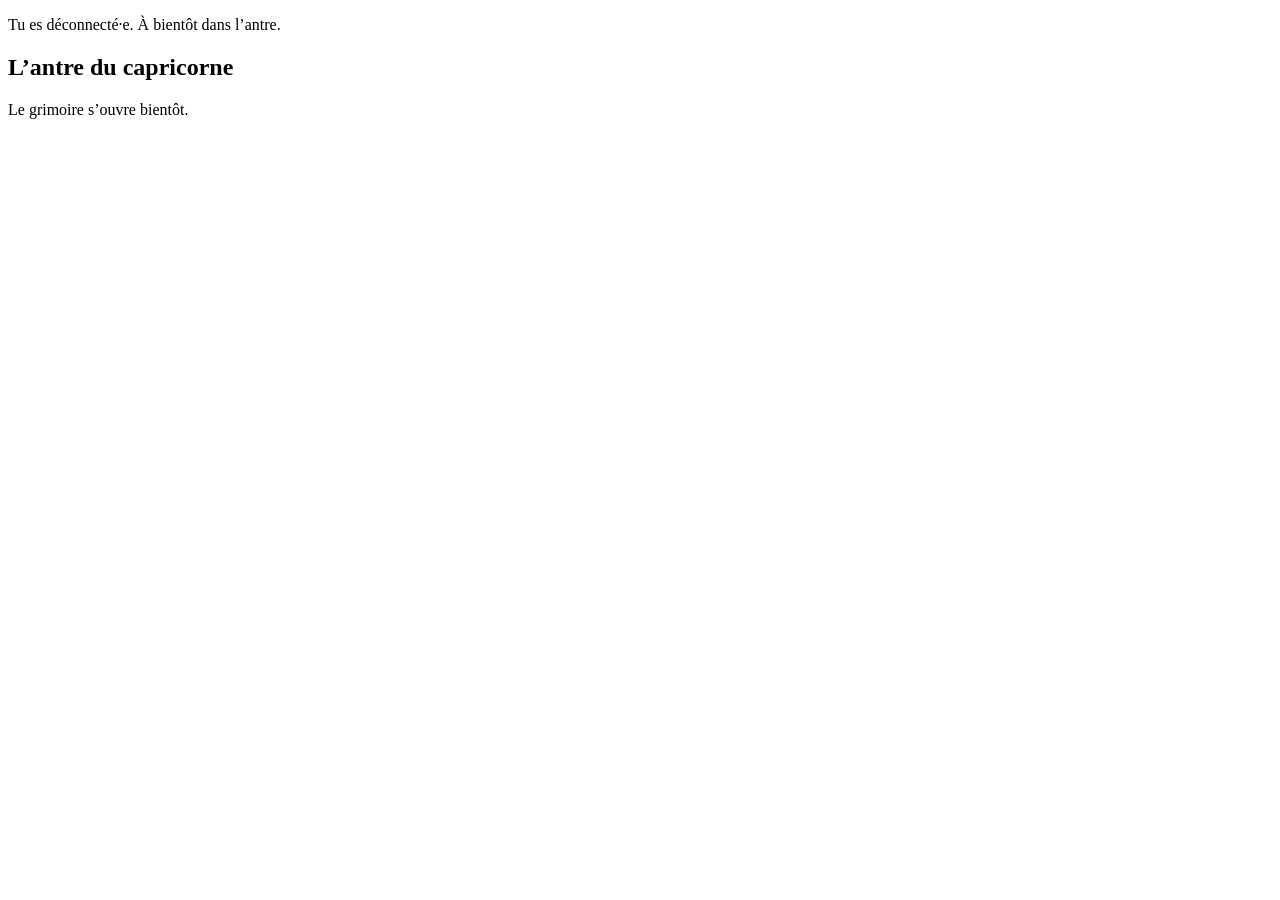
<file: antre-du-capricorne/webapp/src/main/resources/templates/index.html>
<!DOCTYPE html>
<html lang="fr" xmlns:th="http://www.thymeleaf.org">
<head th:replace="~{fragments/layout :: head('L’antre du capricorne | Grimoire de sorcière numérique', 'Pierres, plantes, sorts, rituels, astrologie et évènements : un grimoire de sorcière numérique à feuilleter.', 'index,follow')}"></head>
<body>
<header th:replace="~{fragments/layout :: header}"></header>
<main class="container">
    <p class="notice" th:if="${param.deconnecte != null}" role="status">Tu es déconnecté·e. À bientôt dans l’antre.</p>
    <section class="hero">
        <h1>L’antre du capricorne</h1>
        <p class="lead">Le grimoire s’ouvre bientôt.</p>
    </section>
</main>
<footer th:replace="~{fragments/layout :: footer}"></footer>
</body>
</html>
</file>
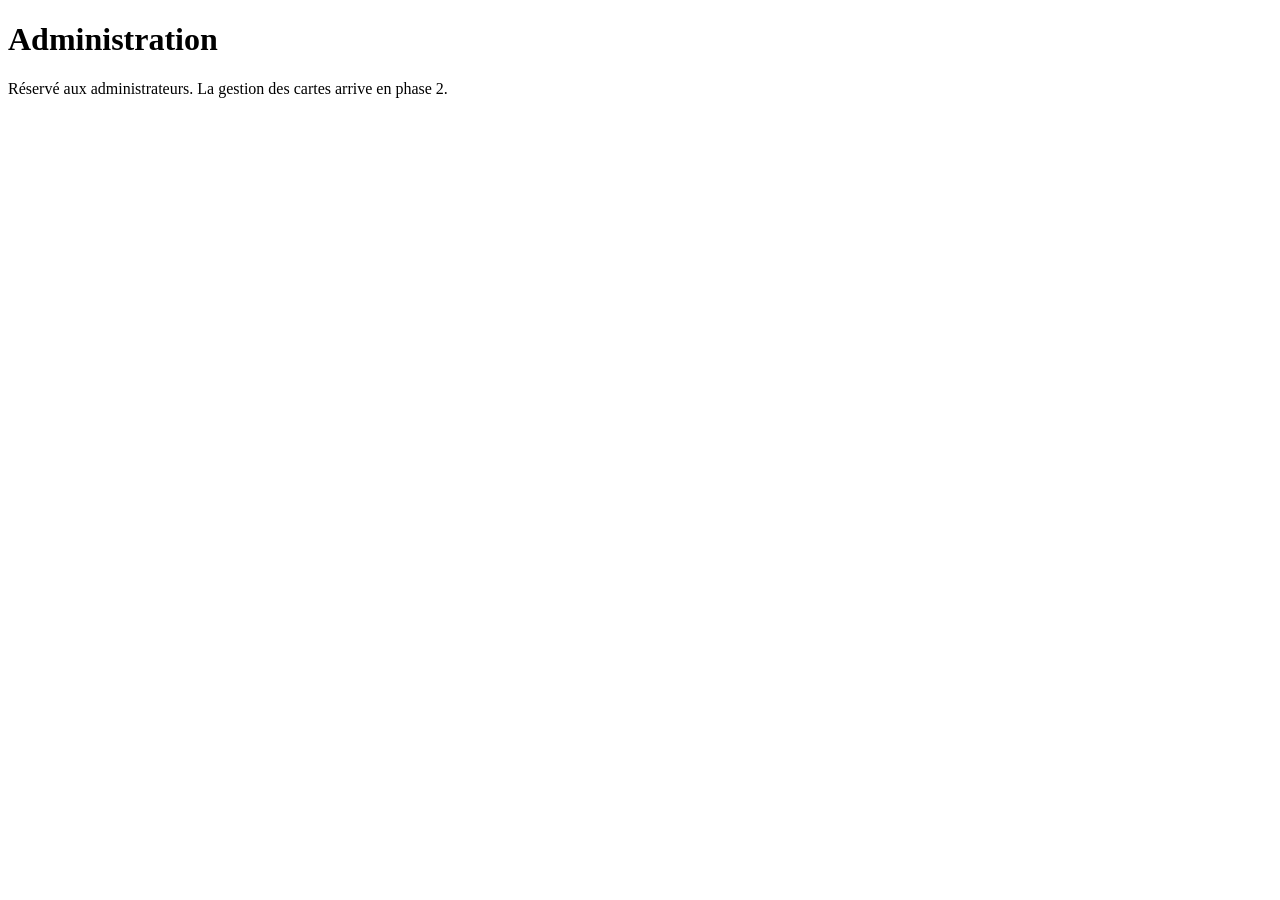
<file: antre-du-capricorne/webapp/src/main/resources/templates/admin/index.html>
<!DOCTYPE html>
<html lang="fr" xmlns:th="http://www.thymeleaf.org">
<head th:replace="~{fragments/layout :: head('Administration | L’antre du capricorne', 'Espace d’administration.', 'noindex,nofollow')}"></head>
<body>
<header th:replace="~{fragments/layout :: header}"></header>
<main class="container">
    <h1>Administration</h1>
    <p class="lead">Réservé aux administrateurs. La gestion des cartes arrive en phase 2.</p>
</main>
<footer th:replace="~{fragments/layout :: footer}"></footer>
</body>
</html>
</file>
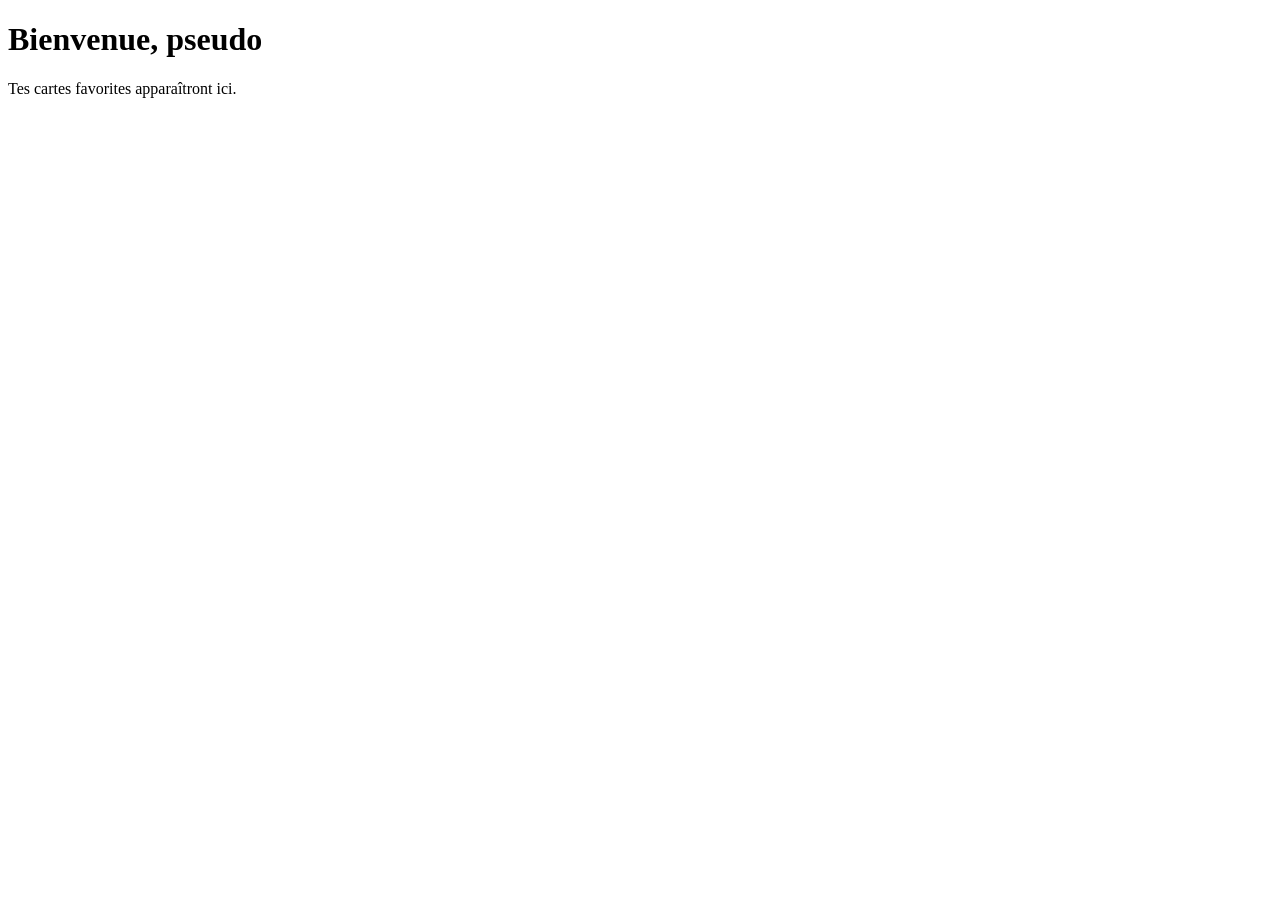
<file: antre-du-capricorne/webapp/src/main/resources/templates/compte.html>
<!DOCTYPE html>
<html lang="fr" xmlns:th="http://www.thymeleaf.org">
<head th:replace="~{fragments/layout :: head('Mon compte | L’antre du capricorne', 'Ton espace personnel.', 'noindex,nofollow')}"></head>
<body>
<header th:replace="~{fragments/layout :: header}"></header>
<main class="container narrow">
    <h1>Bienvenue, <span th:text="${currentUser.pseudo}">pseudo</span></h1>
    <p class="lead">Tes cartes favorites apparaîtront ici.</p>
</main>
<footer th:replace="~{fragments/layout :: footer}"></footer>
</body>
</html>
</file>
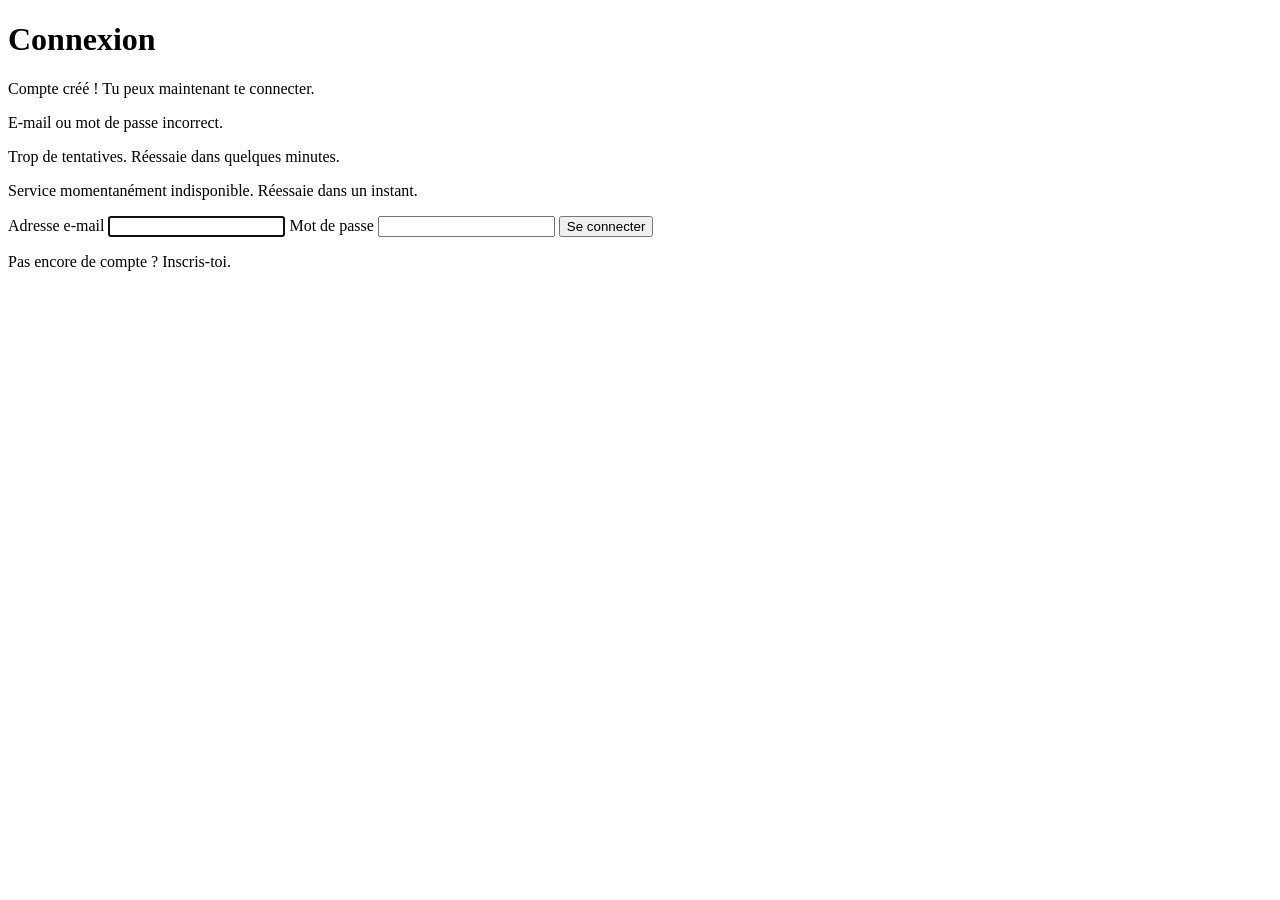
<file: antre-du-capricorne/webapp/src/main/resources/templates/connexion.html>
<!DOCTYPE html>
<html lang="fr" xmlns:th="http://www.thymeleaf.org">
<head th:replace="~{fragments/layout :: head('Connexion | L’antre du capricorne', 'Connecte-toi à ton espace personnel.', 'noindex,nofollow')}"></head>
<body>
<header th:replace="~{fragments/layout :: header}"></header>
<main class="container narrow">
    <h1>Connexion</h1>

    <p class="notice" th:if="${param.inscrit != null}" role="status">Compte créé ! Tu peux maintenant te connecter.</p>
    <p class="error" th:if="${param.erreur != null}" role="alert">E-mail ou mot de passe incorrect.</p>
    <p class="error" th:if="${param.limite != null}" role="alert">Trop de tentatives. Réessaie dans quelques minutes.</p>
    <p class="error" th:if="${param.indisponible != null}" role="alert">Service momentanément indisponible. Réessaie dans un instant.</p>

    <!-- th:action ajoute tout seul le jeton CSRF caché : sans lui, le serveur refuse le formulaire. -->
    <form th:action="@{/connexion}" method="post" class="card form">
        <label for="email">Adresse e-mail</label>
        <input id="email" name="email" type="email" required maxlength="254" autocomplete="username" autofocus>

        <label for="password">Mot de passe</label>
        <input id="password" name="password" type="password" required maxlength="72" autocomplete="current-password">

        <button type="submit" class="button">Se connecter</button>
    </form>
    <p class="muted">Pas encore de compte ? <a th:href="@{/inscription}">Inscris-toi</a>.</p>
</main>
<footer th:replace="~{fragments/layout :: footer}"></footer>
</body>
</html>
</file>
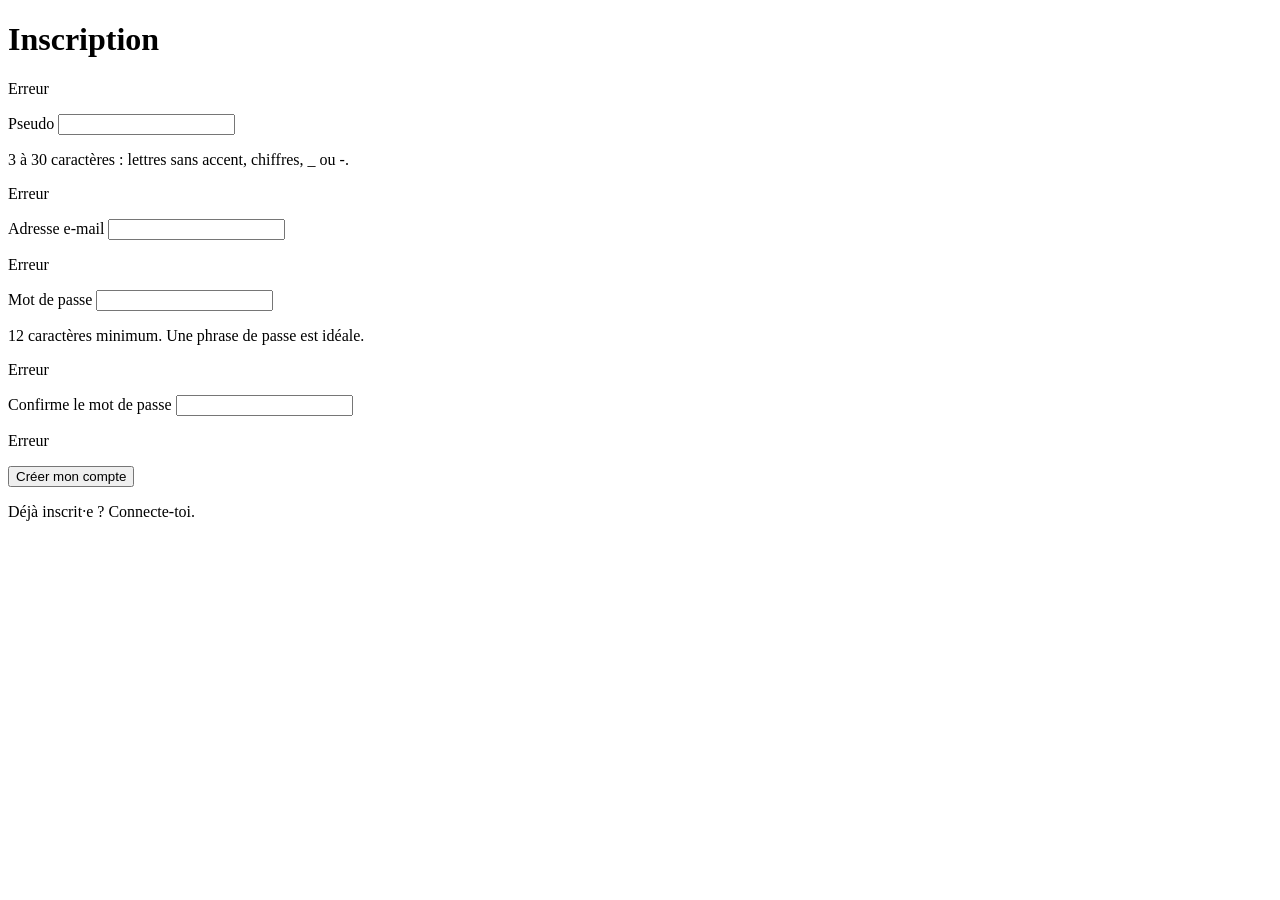
<file: antre-du-capricorne/webapp/src/main/resources/templates/inscription.html>
<!DOCTYPE html>
<html lang="fr" xmlns:th="http://www.thymeleaf.org">
<head th:replace="~{fragments/layout :: head('Inscription | L’antre du capricorne', 'Crée ton compte pour garder tes cartes favorites.', 'noindex,nofollow')}"></head>
<body>
<header th:replace="~{fragments/layout :: header}"></header>
<main class="container narrow">
    <h1>Inscription</h1>

    <!--
      Les attributs required / minlength du HTML sont un confort : n'importe qui peut les contourner.
      La vraie validation est faite côté serveur (RegistrationForm, puis users-service).
    -->
    <form th:action="@{/inscription}" th:object="${form}" method="post" class="card form" novalidate>
        <div class="error" role="alert" th:if="${#fields.hasGlobalErrors()}">
            <p th:each="err : ${#fields.globalErrors()}" th:text="${err}">Erreur</p>
        </div>

        <label for="pseudo">Pseudo</label>
        <input id="pseudo" type="text" th:field="*{pseudo}" required minlength="3" maxlength="30" autocomplete="username">
        <p class="hint">3 à 30 caractères : lettres sans accent, chiffres, _ ou -.</p>
        <p class="field-error" th:if="${#fields.hasErrors('pseudo')}" th:errors="*{pseudo}">Erreur</p>

        <label for="email">Adresse e-mail</label>
        <input id="email" type="email" th:field="*{email}" required maxlength="254" autocomplete="email">
        <p class="field-error" th:if="${#fields.hasErrors('email')}" th:errors="*{email}">Erreur</p>

        <!-- Pas de th:field sur les mots de passe : on ne les renvoie JAMAIS dans la page. -->
        <label for="password">Mot de passe</label>
        <input id="password" name="password" type="password" required minlength="12" maxlength="72" autocomplete="new-password">
        <p class="hint">12 caractères minimum. Une phrase de passe est idéale.</p>
        <p class="field-error" th:if="${#fields.hasErrors('password')}" th:errors="*{password}">Erreur</p>

        <label for="passwordConfirm">Confirme le mot de passe</label>
        <input id="passwordConfirm" name="passwordConfirm" type="password" required maxlength="72" autocomplete="new-password">
        <p class="field-error" th:if="${#fields.hasErrors('passwordConfirm')}" th:errors="*{passwordConfirm}">Erreur</p>

        <button type="submit" class="button">Créer mon compte</button>
    </form>
    <p class="muted">Déjà inscrit·e ? <a th:href="@{/connexion}">Connecte-toi</a>.</p>
</main>
<footer th:replace="~{fragments/layout :: footer}"></footer>
</body>
</html>
</file>
